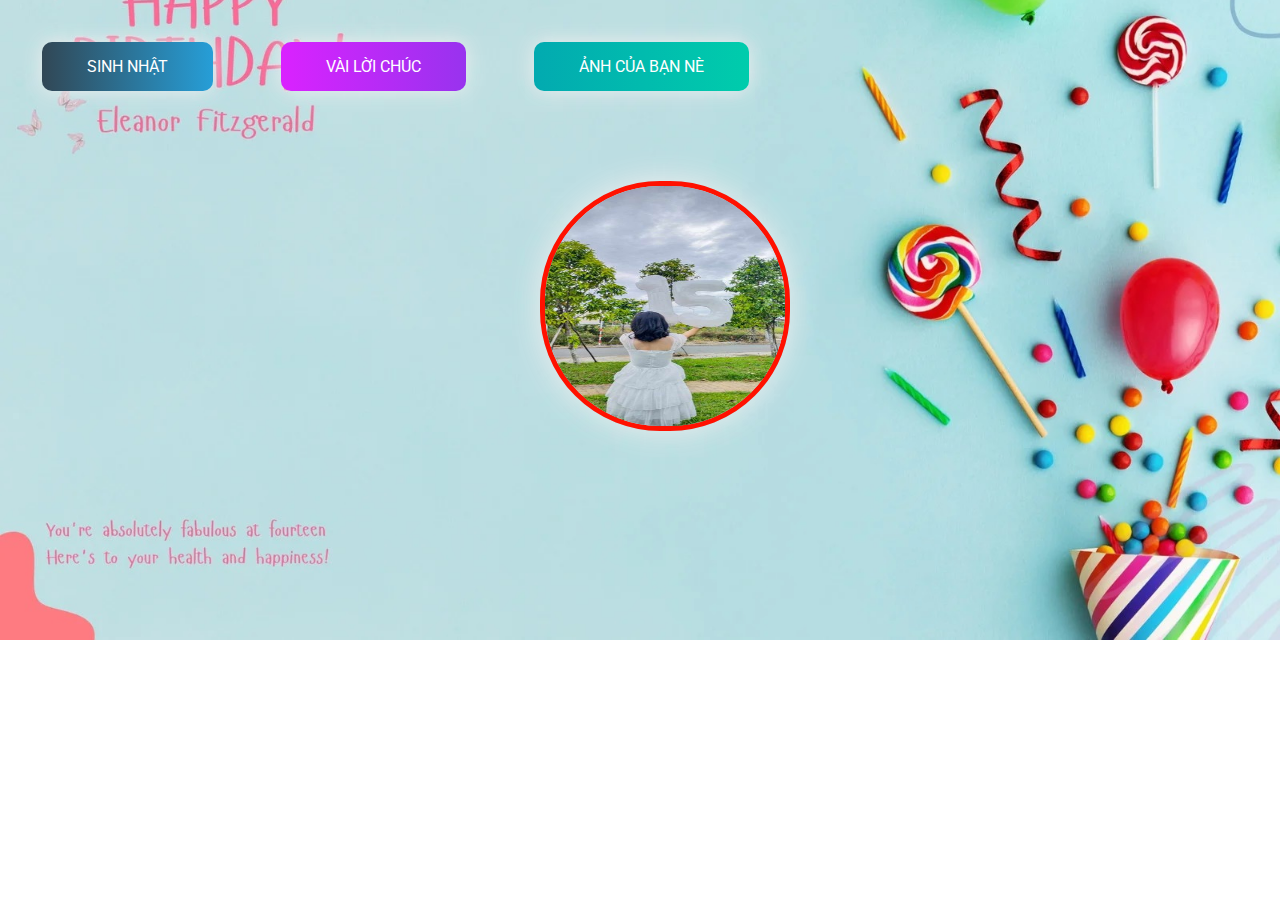
<file: index.html>
<!DOCTYPE html>
<html lang="en">
    <head>
        <meta charset="UTF-8" />
        <meta http-equiv="X-UA-Compatible" content="IE=edge" />
        <meta name="viewport" content="width=device-width, initial-scale=1.0" />
        <link rel="icon" type="image/png" href="./img/CILKGax.png" />
        <!-- 1. Tiêu đề của file index -->
        <title>Happy birthday</title>
        <link rel="stylesheet" href="./css/style.css" />
    </head>
    <body class="page__main">
        <div class="buttons">
            <!-- Chữ ở menu bạn có thể sửa lại theo ý của bạn -->
            <a href="index.html" class="btn btn-bir">Sinh nhật</a>
            <a href="timeline.html" class="btn btn-timeline"> Vài lời chúc </a>
            <a href="gallery.html" class="btn btn-gallery">Ảnh của bạn nè</a>
        </div>

        <!-- 2. Phần ảnh của người bạn mún chúc -->
        <img src="./img/359109309_609533537991684_4748505059818225303_n.jpg" alt="" class="cover" />

        <!-- 3. Phần nhạc -->
        <audio id="player" autoplay loop>
            <source src="./music/music.mp3" type="audio/mp3" />
        </audio>
    </body>
</html>
</file>
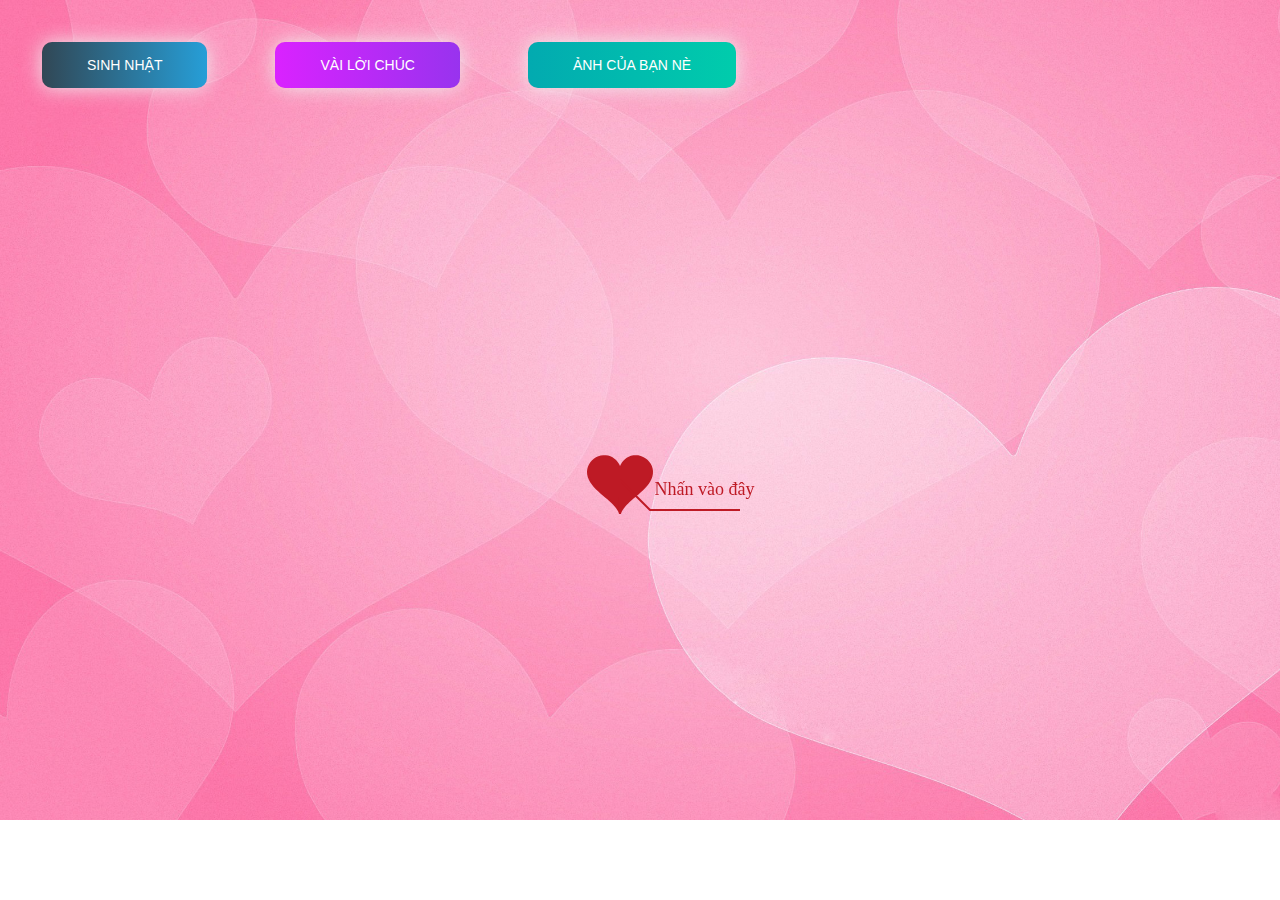
<file: timeline.html>
﻿<!DOCTYPE html PUBLIC "-//W3C//DTD XHTML 1.0 Strict//EN" "http://www.w3.org/TR/xhtml1/DTD/xhtml1-strict.dtd">
<html xml:lang="en" xmlns="http://www.w3.org/1999/xhtml">
<head>
		<meta http-equiv="Content-Type" content="text/html; charset=UTF-8">
		<link rel="icon" type="image/png" href="./img/CILKGax.png">
        <!-- Tiêu đề của trang dòng thời gian -->
		<title>Một chút kỹ niệm</title>	    
        <link type="text/css" rel="stylesheet" href="./css/default.css">
        <link rel="stylesheet" href="./css/style.css">
		<script type="text/javascript" src="./js/jquery.min.js"></script>
		<script type="text/javascript" src="./js/jscex.min.js"></script>
		<script type="text/javascript" src="./js/jscex-parser.js"></script>
		<script type="text/javascript" src="./js/jscex-jit.js"></script>
		<script type="text/javascript" src="./js/jscex-builderbase.min.js"></script>
		<script type="text/javascript" src="./js/jscex-async.min.js"></script>
		<script type="text/javascript" src="./js/jscex-async-powerpack.min.js"></script>
		<script type="text/javascript" src="./js/functions.js" charset="utf-8"></script>
		<script type="text/javascript" src="./js/love.js" charset="utf-8"></script>
	    <style type="text/css"></style>

</head>
    <body>
        <div class="buttons">
            <a href="index.html" class="btn btn-bir">Sinh nhật</a>
            <a href="timeline.html" class="btn btn-timeline"> Vài lời chúc </a>
            <a href="gallery.html" class="btn btn-gallery">Ảnh của bạn nè</a>
        </div>
        <div id="main">
             <div id="wrap">
                <div id="text">
			        <div id="code">
					<!-- 4. CHỈNH SỬA LỜI CHÚC CỦA BẠN TẠI ĐÂY-->
			      <font color="#3500ff"><span class="say">Chúc mừng sinh nhật bạn Lắm lùn </span><br>
						<span class="say">Chúc lắm sinh nhật vui vẻ, tuổi mới xinh lại thêm xinh, duyên lại càng thêm duyên và yêu đời nhé!</span><br>
						<span class="say">Mày biết không, tất cả những người sinh ra ngày hôm nay đều vô cùng tuyệt vời, tất nhiên mày là ngoại lệ.
                             Chúc mày bớt bớt xàm lại, bớt điên, bớt đú hộ tao nhé.</span><br>
						<span class="say"> </span><br>
						<span class="say">Với cái tuổi thật đẹp này, xin chúc bạn có một sức khỏe tươi mới, thành công luôn luôn tới,
                             về sắc diện thì ai nhìn cũng phải chới với, hihi. Happy Birthday!</span><br>
                         <span class="say"> Mong rằng những lời chúc tốt đẹp nhất của tôi dành cho bạn sẽ sớm thành hiện thực.
                             Chúc bạn một ngày sinh nhật vui vẻ</span><br>
			  </font></p>
      </div>
                </div>
                <div id="clock-box">
					<span class="STYLE1"> Số ngày tuổi của bạn </span>  <!--Có thể thay đổi chổ này thành số tuổi của người bạn muốn chúc -->
                  <div id="clock"></div>
              </div>
                <canvas id="canvas" width="1100" height="680"></canvas>
            </div>
            
        </div>

    <!-- Phần nhạc -->
    <audio id="player" autoplay loop>
        <source src="./music/music.mp3" type="audio/mp3" />
    </audio>
    <script>
    (function(){
        var canvas = $('#canvas');
		
        if (!canvas[0].getContext) {
            $("#error").show();
            return false;        }

        var width = canvas.width();
        var height = canvas.height();        
        canvas.attr("width", width);
        canvas.attr("height", height);
        var opts = {
            seed: {
                x: width / 2 - 20,
                color: "rgb(190, 26, 37)",
                scale: 2
            },
            branch: [
                [535, 680, 570, 250, 500, 200, 30, 100, [
                    [540, 500, 455, 417, 340, 400, 13, 100, [
                        [450, 435, 434, 430, 394, 395, 2, 40]
                    ]],
                    [550, 445, 600, 356, 680, 345, 12, 100, [
                        [578, 400, 648, 409, 661, 426, 3, 80]
                    ]],
                    [539, 281, 537, 248, 534, 217, 3, 40],
                    [546, 397, 413, 247, 328, 244, 9, 80, [
                        [427, 286, 383, 253, 371, 205, 2, 40],
                        [498, 345, 435, 315, 395, 330, 4, 60]
                    ]],
                    [546, 357, 608, 252, 678, 221, 6, 100, [
                        [590, 293, 646, 277, 648, 271, 2, 80]
                    ]]
                ]] 
            ],
            bloom: {
                num: 700,
                width: 1080,
                height: 650,
            },
            footer: {
                width: 1200,
                height: 5,
                speed: 10,
            }
        }

        var tree = new Tree(canvas[0], width, height, opts);
        var seed = tree.seed;
        var foot = tree.footer;
        var hold = 1;

        canvas.click(function(e) {
            var offset = canvas.offset(), x, y;
            x = e.pageX - offset.left;
            y = e.pageY - offset.top;
            if (seed.hover(x, y)) {
                hold = 0; 
                canvas.unbind("click");
                canvas.unbind("mousemove");
                canvas.removeClass('hand');
            }
        }).mousemove(function(e){
            var offset = canvas.offset(), x, y;
            x = e.pageX - offset.left;
            y = e.pageY - offset.top;
            canvas.toggleClass('hand', seed.hover(x, y));
        });

        var seedAnimate = eval(Jscex.compile("async", function () {
            seed.draw();
            while (hold) {
                $await(Jscex.Async.sleep(10));
            }
            while (seed.canScale()) {
                seed.scale(0.95);
                $await(Jscex.Async.sleep(10));
            }
            while (seed.canMove()) {
                seed.move(0, 2);
                foot.draw();
                $await(Jscex.Async.sleep(10));
            }
        }));

        var growAnimate = eval(Jscex.compile("async", function () {
            do {
    	        tree.grow();
                $await(Jscex.Async.sleep(10));
            } while (tree.canGrow());
        }));

        var flowAnimate = eval(Jscex.compile("async", function () {
            do {
    	        tree.flower(2);
                $await(Jscex.Async.sleep(10));
            } while (tree.canFlower());
        }));

        var moveAnimate = eval(Jscex.compile("async", function () {
            tree.snapshot("p1", 240, 0, 610, 680);
            while (tree.move("p1", 500, 0)) {
                foot.draw();
                $await(Jscex.Async.sleep(10));
            }
            foot.draw();
            tree.snapshot("p2", 500, 0, 610, 680);

            canvas.parent().css("background", "url(" + tree.toDataURL('image/png') + ")");
            canvas.css("background", "#ffe");
            $await(Jscex.Async.sleep(300));
            canvas.css("background", "none");
        }));

        var jumpAnimate = eval(Jscex.compile("async", function () {
            var ctx = tree.ctx;
            while (true) {
                tree.ctx.clearRect(0, 0, width, height);
                tree.jump();
                foot.draw();
                $await(Jscex.Async.sleep(25));
            }
        }));

        var textAnimate = eval(Jscex.compile("async", function () {
		    var together = new Date();
		    var year = 2008, month = 8, day = 3;  // 5. thay đổi ngày tháng năm yêu nhau tại đây hoặc ngày sinh của người mà bạn muốn chúc
		    together.setFullYear(year, month - 1, day); 
            		
		    together.setHours(0);							
		    together.setMinutes(0);				
		    together.setSeconds(0);					
		    together.setMilliseconds(0);			

		    $("#code").show().typewriter();
            $("#clock-box").fadeIn(500);
            while (true) {
                timeElapse(together);
                $await(Jscex.Async.sleep(1000));
            }
        }));

        var runAsync = eval(Jscex.compile("async", function () {
            $await(seedAnimate());
            $await(growAnimate());
            $await(flowAnimate());
            $await(moveAnimate());

            textAnimate().start();

            $await(jumpAnimate());
        }));

        runAsync().start();
    })();
    </script>
</div>
</body>
</html>
</file>
<file: css/style.css>
@import url("https://fonts.googleapis.com/css2?family=Roboto:ital,wght@0,100;0,300;0,400;0,500;0,700;1,300;1,400&display=swap");

html {
    scroll-behavior: smooth;
    font-family: "Roboto", sans-serif;
}

a {
    text-decoration: none;
}

.page__main {
    /* Ảnh nền của trang đầu tiên nếu bạn muốn đổi thì đổi tại đây */
    background-image: url("../img/background2.jpg");
    background-repeat: no-repeat;
    margin: 0;
    padding: 0;
    background-size: cover;
    background-position-y: -5rem;
}
.buttons {
    display: flex;
    column-gap: 3rem;
    padding: 2rem;
}

.btn-bir:hover {
    background-position: right center;
    color: #fff;
    text-decoration: none;
}

.btn-bir {
    background-image: linear-gradient(
        to right,
        #314755 0%,
        #26a0da 51%,
        #314755 100%
    );
    margin: 10px;
    padding: 15px 45px;
    text-align: center;
    text-transform: uppercase;
    transition: 0.5s;
    background-size: 200% auto;
    color: white;
    box-shadow: 0 0 20px #eee;
    border-radius: 10px;
    display: block;
}

.btn-timeline {
    background-image: linear-gradient(
        to right,
        #da22ff 0%,
        #9733ee 51%,
        #da22ff 100%
    );
}
.btn-timeline {
    margin: 10px;
    padding: 15px 45px;
    text-align: center;
    text-transform: uppercase;
    transition: 0.5s;
    background-size: 200% auto;
    color: white;
    box-shadow: 0 0 20px #eee;
    border-radius: 10px;
    display: block;
}

.btn-timeline:hover {
    background-position: right center; 
    color: #fff;
    text-decoration: none;
}

.btn-gallery {
    background-image: linear-gradient(
        to right,
        #02aab0 0%,
        #00cdac 51%,
        #02aab0 100%
    );
}
.btn-gallery {
    margin: 10px;
    padding: 15px 45px;
    text-align: center;
    text-transform: uppercase;
    transition: 0.5s;
    background-size: 200% auto;
    color: white;
    box-shadow: 0 0 20px #eee;
    border-radius: 10px;
    display: block;
}

.btn-gallery:hover {
    background-position: left center; /* change the direction of the change here */
    color: #fff;
    text-decoration: none;
}

.cover {
    width: 240px;
    height: 240px;
   
    box-shadow: 0 0 30px #eee;
    position: absolute;
    margin-top: 3rem;
    left: calc(50% - 100px);
  
    border-radius: 120px;
    border: 5px solid rgb(255, 17, 0);
}
</file>
<file: css/default.css>
body {
    margin: 0;
    padding: 0;
    /* Ảnh nền của trang thứ 2 nếu bạn muốn thay đổi thì nó tại đây */
    background-image: url("../img/9SHW2XH.jpg");
    background-size: cover;
    background-repeat: no-repeat;
    font-size: 14px;
    font-family: "sans-serif", "sans-serif", sans-serif;
    color: #660086;
    overflow: auto;
}
a {
    color: #00ff45;
    font-size: 14px;
    text-decoration: none;
}
#main {
    width: 100%;
}
#wrap {
    position: relative;
    margin: 0 auto;
    width: 1100px;
    height: 680px;
    margin-top: 10px;
}
#text {
    width: 400px;
    height: 425px;
    left: 60px;
    top: 80px;
    position: absolute;
}
#code {
    display: none;
    font-size: 16px;
}
#clock-box {
    position: absolute;
    left: 60px;
    top: 550px;
    font-size: 28px;
    display: none;
}
#clock-box a {
    font-size: 28px;
    text-decoration: none;
}
#clock {
    margin-left: 48px;
}
#clock .digit {
    font-size: 64px;
}
#canvas {
    margin: 0 auto;
    width: 1100px;
    height: 680px;
}
#error {
    margin: 0 auto;
    text-align: center;
    margin-top: 60px;
    display: none;
}
.hand {
    cursor: pointer;
}
#code {
    width: 500px;
    color: #3b6900;
    font-family: cursive;
}
.space {
    margin-right: 150px;
}
</file>
